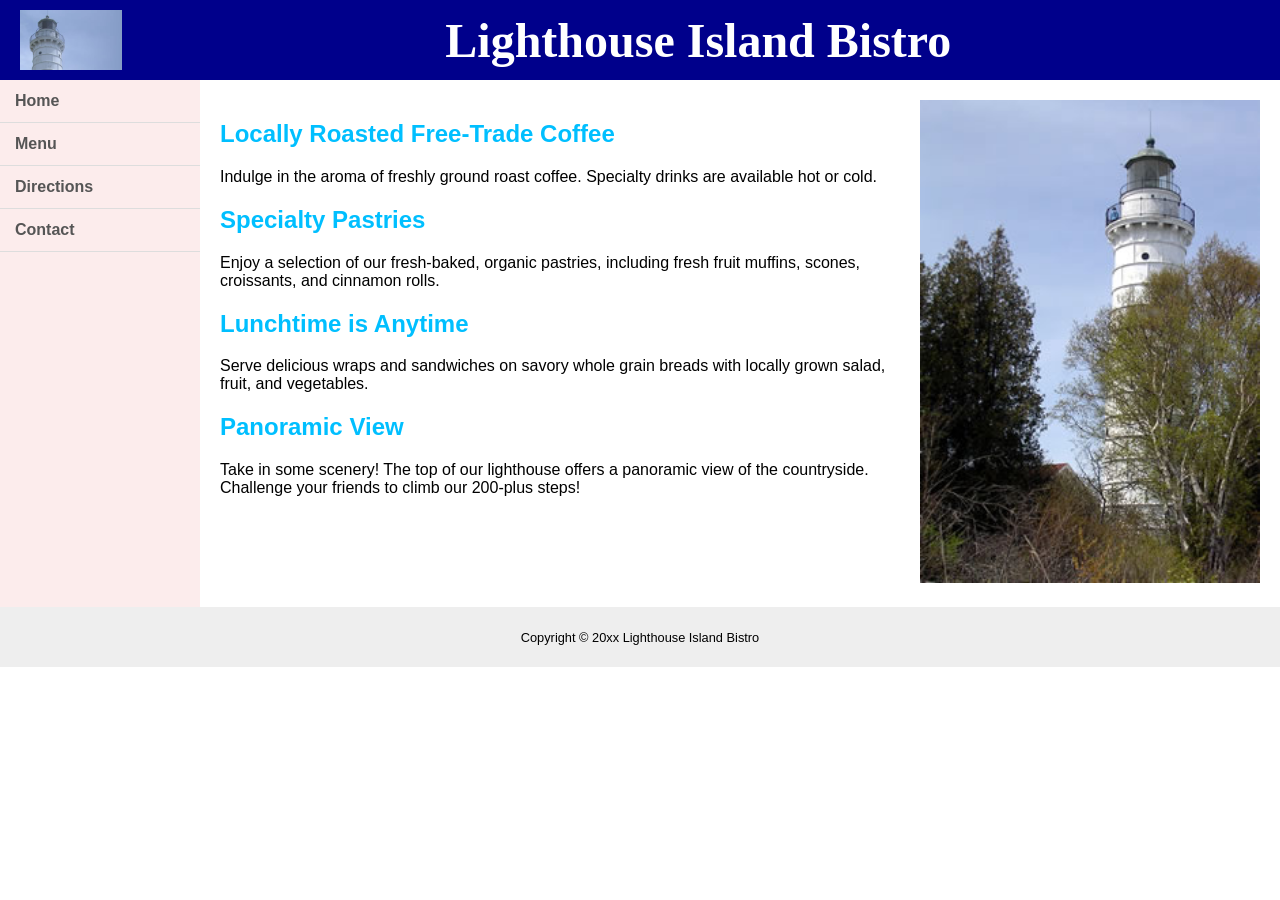
<file: index.html>
<!DOCTYPE html>
<html lang="vi">
<head>
    <meta charset="UTF-8">
    <meta name="viewport" content="width=device-width, initial-scale=1.0">
    <title>Lighthouse Island Bistro</title>
    <link rel="stylesheet" href="css/style.css">
</head>
<body>

    <div class="container">
        
        <header>
            <img src="images/lighthouselogo.jpg" alt="Logo" class="header-logo">
            
            <h1>Lighthouse Island Bistro</h1>
        </header>

        <div class="page-wrapper">
            
            <nav>
                <ul>
                    <li><a href="#">Home</a></li>
                    <li><a href="#">Menu</a></li>
                    <li class="desktop-tablet-only"><a href="#">Directions</a></li>
                    <li class="mobile-only"><a href="#">Map</a></li>
                    <li><a href="#">Contact</a></li>
                </ul>
            </nav>

            <main>
                <div class="content-text">
                    <h2>Locally Roasted Free-Trade Coffee</h2>
                    <p>Indulge in the aroma of freshly ground roast coffee. Specialty drinks are available hot or cold.</p>

                    <h2>Specialty Pastries</h2>
                    <p>Enjoy a selection of our fresh-baked, organic pastries, including fresh fruit muffins, scones, croissants, and cinnamon rolls.</p>

                    <h2>Lunchtime is Anytime</h2>
                    <p>Serve delicious wraps and sandwiches on savory whole grain breads with locally grown salad, fruit, and vegetables.</p>

                    <h2>Panoramic View</h2>
                    <p>Take in some scenery! The top of our lighthouse offers a panoramic view of the countryside. Challenge your friends to climb our 200-plus steps!</p>
                </div>

                <aside class="content-image desktop-tablet-only">
                    <img src="images/lighthouseisland.jpg" alt="A scenic lighthouse">
                </aside>
            </main>
        </div> <footer class="desktop-tablet-only">
            <p>Copyright &copy; 20xx Lighthouse Island Bistro</p>
        </footer>

    </div> </body>
</html>
</file>
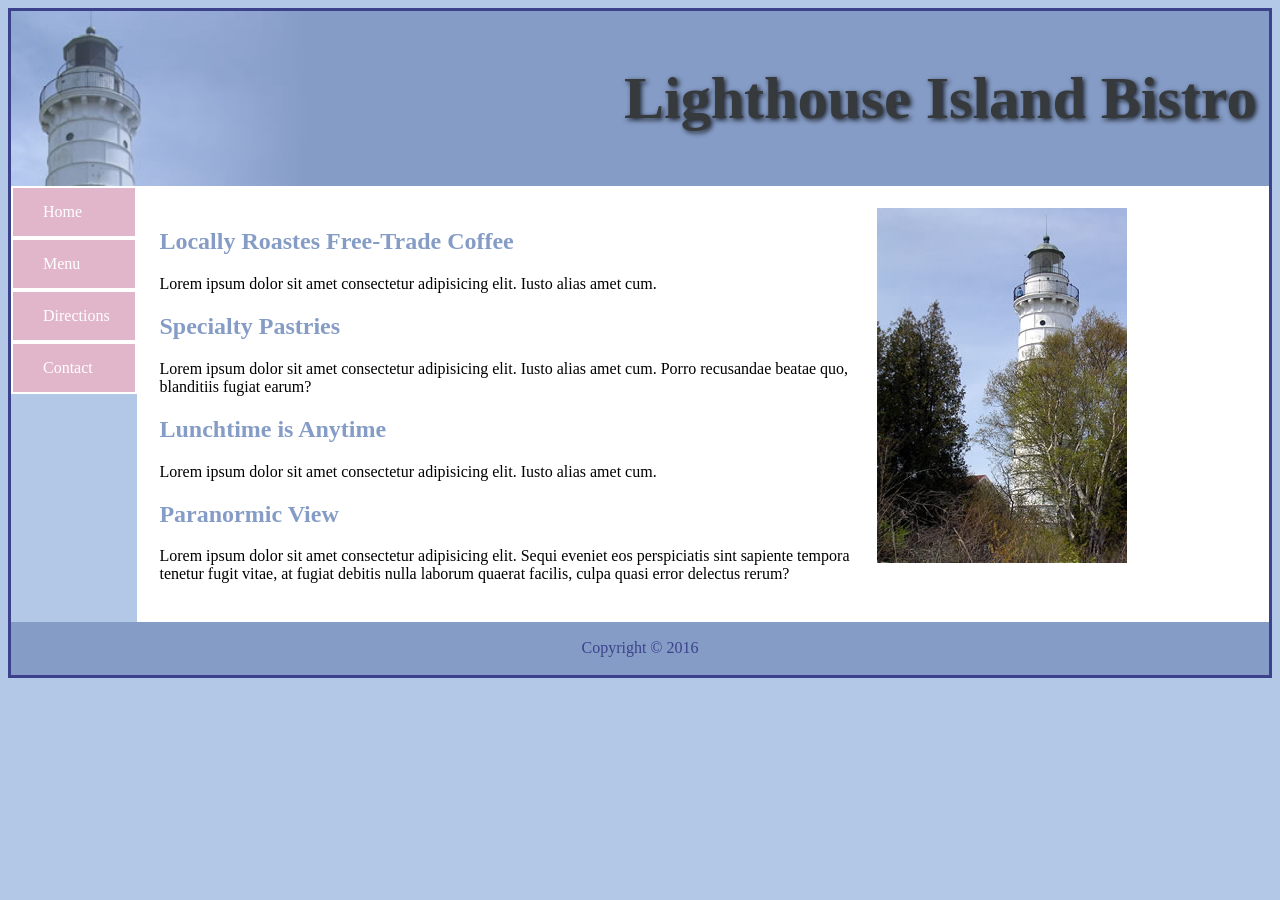
<file: lab7/index.html>
<!DOCTYPE html>
<html lang="en">
<head>
    <meta charset="UTF-8">
    <meta name="viewport" content="width=device-width, initial-scale=1.0">
    <title>Lab7</title>
    <link rel="stylesheet" href="css/style.css">
</head>
<body>
    <div id="container">
    <header>
        <h1>Lighthouse Island Bistro</h1>
    </header>

    
    <nav>
        <ul id="index">
            <li class="one">Home</li>
            <li class="two">Menu</li>
            <li class="three">Directions</li>
            <li class="four">Contact</li>
        </ul>
    </nav>

    <main>
        <div id="primary">


            <div id="paragraphs">
            <h2>Locally Roastes Free-Trade Coffee</h2>
            <p>Lorem ipsum dolor sit amet consectetur adipisicing elit. Iusto alias amet cum. </p>
            <h2>Specialty Pastries</h2>
            <p>Lorem ipsum dolor sit amet consectetur adipisicing elit. Iusto alias amet cum. Porro recusandae beatae quo, blanditiis fugiat earum?</p>
            <h2>Lunchtime is Anytime</h2>
            <p>Lorem ipsum dolor sit amet consectetur adipisicing elit. Iusto alias amet cum. </p>
            <h2 >Paranormic View</h2>
            <p>Lorem ipsum dolor sit amet consectetur adipisicing elit. Sequi eveniet eos perspiciatis sint sapiente tempora tenetur fugit vitae, at fugiat debitis nulla laborum quaerat facilis, culpa quasi error delectus rerum?</p>
            </div>

            <img src="images/lighthouseisland.jpg" alt="lighthouse visual" id="lighthouse">

            
        </div>
    </main>
    </div>

    <footer>
        <p>Copyright &copy; 2016</p>
    </footer>


</body>
</html>
</file>
<file: css/style.css>
body {
    font-family: Arial, sans-serif;
    margin: 0;
}

.container {
    background-color: #fff; 
}

/* === 1. HEADER === */
header {
    background-color: #00008b; 
    color: white;             
    display: flex;
    align-items: center;      
    padding: 10px 20px;       
}

.header-logo {
    height: 50px;             
    width: auto;              
    margin-right: 15px;       
}

header h1 {
    margin: 0;                
    font-family: 'Times New Roman', Times, serif; 
    font-size: 2.5em;         
    flex: 1;                  
    text-align: center;       
}


.page-wrapper {
    display: flex;
    flex-direction: column; 
}


nav {
    padding: 10px; 
}
nav ul {
    list-style-type: none;
    margin: 0;
    padding: 0; 
    display: flex;
    flex-direction: column; 
}
nav a {
    display: block;
    padding: 10px 15px; 
    text-decoration: none;
    font-weight: bold;
    text-align: center; 
    

    background-color: #e0e8ff;  
    color: #00008b;            
    border: 2px solid #0000FF; 
    margin-bottom: 5px;        
}
.desktop-tablet-only {
    display: none; 
}
.mobile-only {
    display: block; 
}

/* === MAIN (Mobile) === */
main {
    padding: 0 15px 15px 15px; 
    display: flex;
    flex-direction: column; 
}


main h2 {
    color: #00BFFF; 
  
}


/* --- 💻 TABLET VIEW  --- */
@media (min-width: 768px) {

    /* ===  HEADER (Tablet) === */
    header h1 {
        font-size: 3em; 
    }
    .header-logo {
        height: 60px; 
    }

    /* ===  NAV (Tablet) === */
    nav {
        background-color: transparent; 
        padding: 10px 0; 
        border: none; 
        margin: 0;
    }
    nav ul {
        flex-direction: row; 
        padding: 0; 
        justify-content: center; 
    }
    nav a {
        padding: 12px 25px;      
        margin: 0 5px; 
        border-radius: 5px; 

      
        background-color: #fff3e0; 
        color: #e65100;           
        border: 2px solid orange;  
        margin-bottom: 0; 
    }
    .desktop-tablet-only {
        display: block; 
    }
    .mobile-only {
        display: none; 
    }

    /* ===  MAIN (Tablet) === */
    main {
        flex-direction: row; 
        gap: 20px;
        padding: 20px;
    }
    .content-text {
        flex: 2; 
    }
    .content-image {
        flex: 1; 
    }
    .content-image img {
        width: 100%;
        height: auto;
    }

    /*  FOOTER (Tablet) === */
    footer {
        background: #eee;
        text-align: center;
        padding: 10px;
        font-size: 0.8em;
    }
}


/* --- 🖥️ DESKTOP VIEW  --- */
@media (min-width: 1024px) {
    
    /* ===  PAGE WRAPPER (Desktop) === */
    .page-wrapper {
        flex-direction: row; 
    }

    /* ===  NAV (Desktop) === */
    nav {
        flex: 1; 
        max-width: 200px; 
        background-color: #fcecec; 
        border: none;
        padding: 0;
    }
    nav ul {
        flex-direction: column; 
        justify-content: flex-start; 
    }
    nav a {
    
        background-color: transparent;
        color: #555;
        border: none;
        border-bottom: 1px solid #ddd; 
        padding: 12px 15px; 
        margin: 0;
        border-radius: 0;
        text-align: left; 
    }

    /* ===  MAIN (Desktop) === */
    main {
        flex: 3; 
    }
}
</file>
<file: lab7/css/style.css>
body{
    box-sizing: content-box;
    background-color: #B3C8E7;
    border: 3px solid #3B428B;
}

#container{
    display: grid;
    grid-template-columns: 10% 90%;
    grid-template-rows: auto;
    grid-template-areas: 
        "header header"
        "nav primary"
        "footer footer";
}

header{
    grid-area: header;
    text-align: right;
    font-size: 30px;
    background-color: #859CC6;

    background-image: url(../images/lighthouselogo.jpg);
    background-repeat: no-repeat;
    background-size:contain;
    padding: 1%;
}

h1{
    color: #373A3D;
    text-shadow: 2px 2px 5px rgba(0, 0, 0, 0.8);
}

nav{
    grid-area: nav;
}

nav ul{
    margin-top: 0;
    list-style: none;
    padding: 0;
    margin: 0;
}

nav li{
    background-color: #E1B6CA;
    border: 2px solid white;
    color: white;
    padding: 15px 30px;
}

main{
    background-color: white;
    align-items: right;
    padding: 2% 2%;
}

#primary{
    display: grid;
    grid-area: primary;
    grid-template-columns: 66% 33%;
    grid-template-rows: auto;
    grid-template-areas: 
        "paragraphs lighthouse";
}

#paragraphs{
    grid-area: paragraphs;
    justify-content: left;
    align-items: left;
}

#lighthouse{
    grid-area: lighthouse;
    justify-content: right;
    align-items: right;
    float: right;
    max-height: 100%;
    max-width: 100%;
}


#paragraphs h2{
    color: #859CC6;
}

footer{
    grid-area: footer;
    text-align: center;
    background-color: #859CC6;
    padding: 0.1%;
}

footer p{
    color: #3B428B;
}

/*  */


@media screen and (min-width: 481px) and (max-width: 768px) {

#container{
    display: grid;
    grid-template-columns: 100%;
    grid-template-rows: auto;
    grid-template-areas: 
        "header"
        "nav"
        "primary"
        "footer";
}

#index{
    grid-area: nav;
    display: grid;
    grid-template-columns: 24% 24% 24% 24%;
    grid-template-rows: auto;
    grid-template-areas: 
        "A B C D";
}

nav ul{
    justify-content: center;
    align-items: center;
    margin: 5px 20px;
}

nav li{
    box-sizing: content-box;
    margin: 0 5%;
    border: 0;
}

.one{
    grid-area: A;
}
.two{
    grid-area: B;
}
.three{
    grid-area: C;
}
.four{
    grid-area: D;
}

#primary{
    display: grid;
    grid-area: primary;
    grid-template-columns: 66% 33%;
    grid-template-rows: auto;
    grid-template-areas: 
        "paragraphs lighthouse";
}

#paragraphs{
    grid-area: paragraphs;
    justify-content: left;
    align-items: left;
}

#lighthouse{
    grid-area: lighthouse;
    justify-content: right;
    align-items: right;
    float: right;
}

footer{
    grid-area: footer;
}


}

@media screen and (min-width: 0px) and (max-width: 480px) {

    #container{
    display: grid;
    grid-template-columns: 100%;
    grid-template-rows: auto;
    grid-template-areas: 
        "header"
        "nav"
        "primary"
        "footer";
    }

    header{ 
        grid-area: header;
        background-position: right;
        text-align: left;
    }

    h1{
        color:  #3B428B;
    }

    nav{
        grid-area: nav;
    }

    nav ul{
        margin-top: 0;
        justify-content: left;
        align-items: left;
    }

    nav li{
        background-color: #B3C8E7;
        padding: auto;
    }

    #primary{
    display: grid;
    grid-area: primary;
    grid-template-columns: 100%;
    grid-template-rows: auto;
    grid-template-areas: 
        "paragraphs" 
        "lighthouse";
    }

#paragraphs{
    grid-area: paragraphs;
    justify-content: left;
    align-items: left;
}

#lighthouse{
    grid-area: lighthouse;
    justify-content: center;
    align-items: center;
    float: center;
}

footer{
    grid-area: footer;
}

}
</file>
